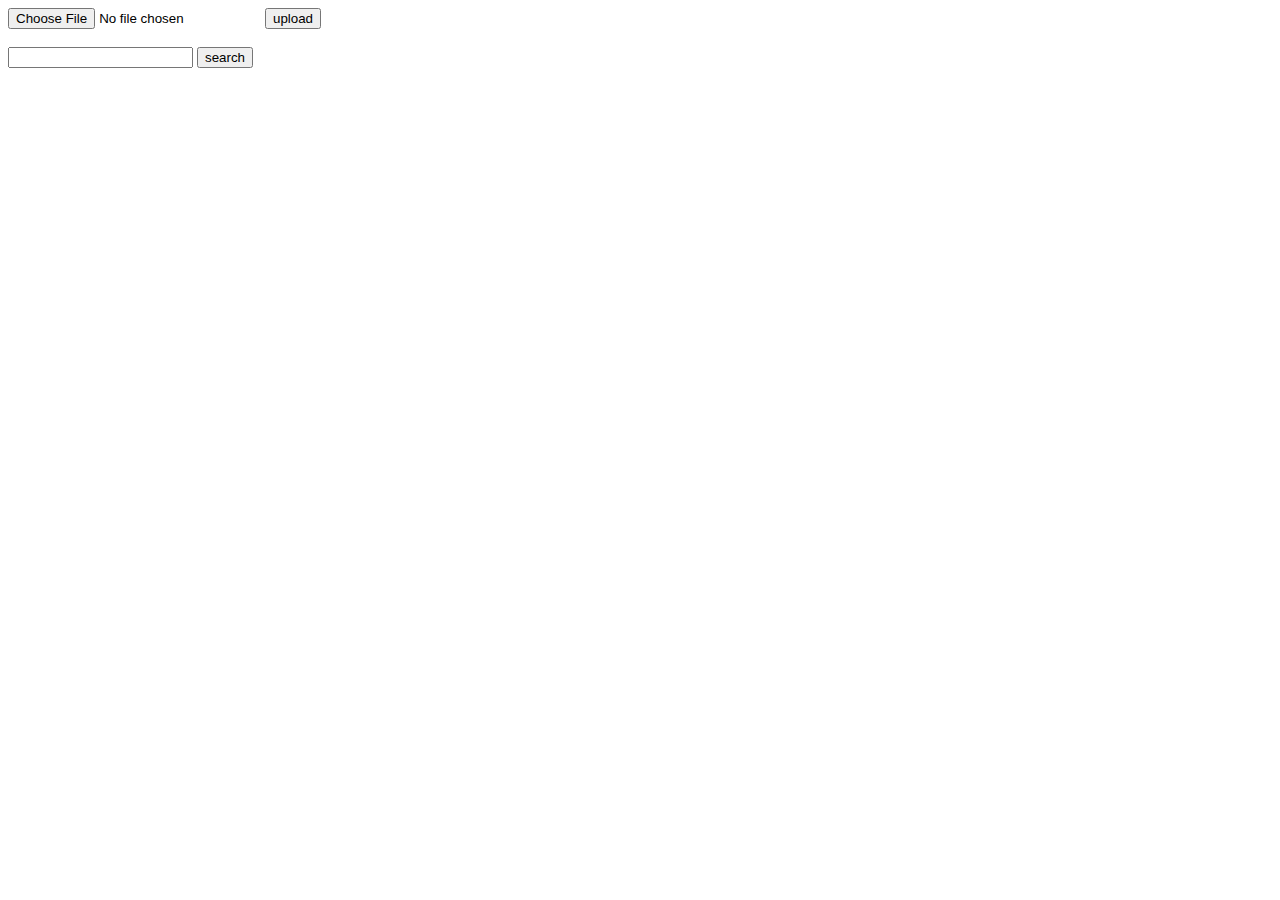
<file: static/index.html>
<!DOCTYPE html>
<html lang="en">
  <head>
    <meta charset="UTF-8" />
    <meta name="viewport" content="width=device-width, initial-scale=1.0" />
    <meta http-equiv="X-UA-Compatible" content="ie=edge" />
    <title>{{.PageTitle}}</title>
  </head>
  <body>
    <form
      enctype="multipart/form-data"
      action="http://localhost:8080/upload"
      method="post">
      <input type="file" name="inputFile" />
      <input type="submit" value="upload" />
    </form>

    <br />

    <form
      action="http://localhost:8080/search"
      method="post">
      <input type="text" name="searchKeyword" />
      <input type="submit" value="search" />
    </form>
  </body>
</html>
</file>
